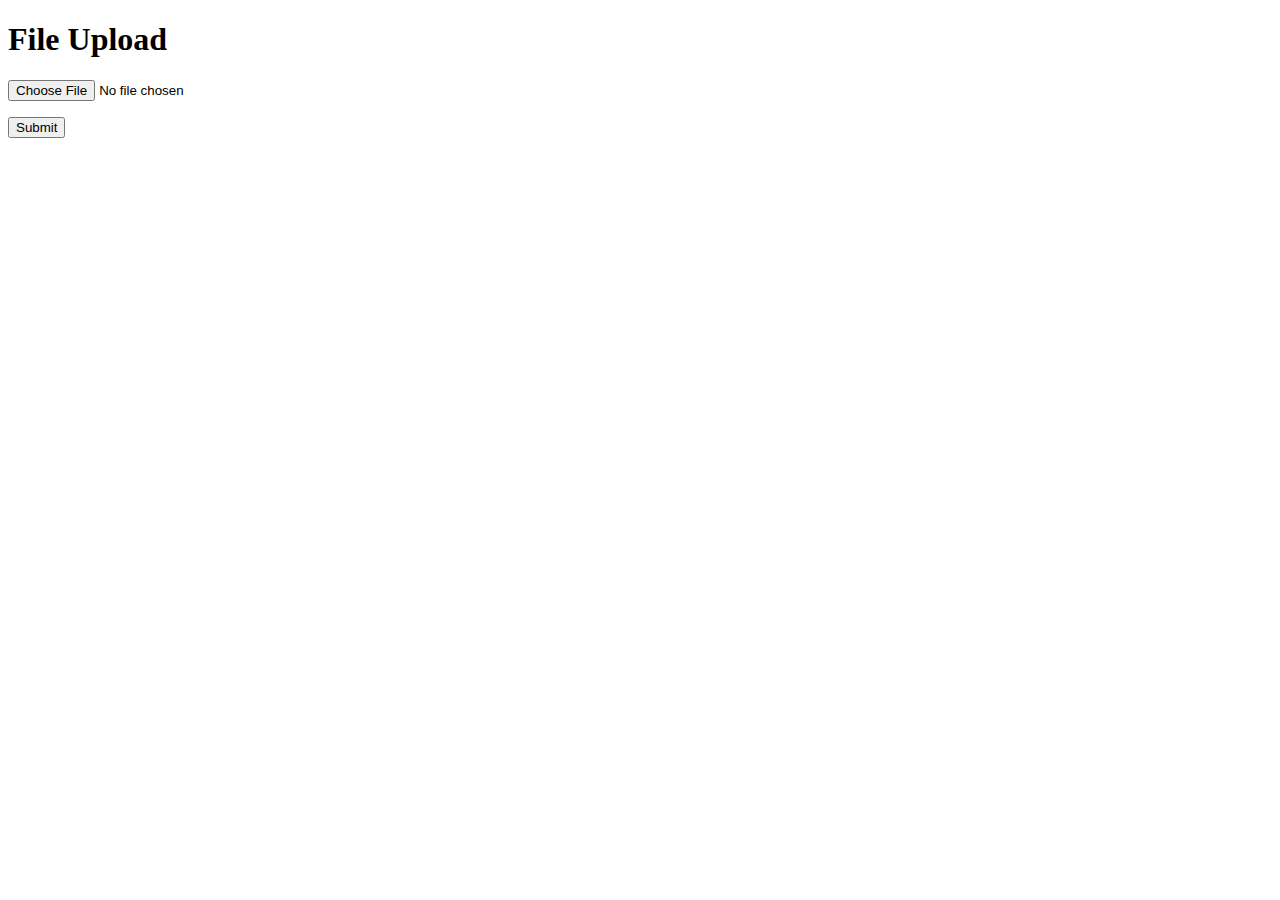
<file: templates/test.html>
<!DOCTYPE html>
<html>

<head>
    <meta charset='utf-8'>
    <meta http-equiv='X-UA-Compatible' content='IE=edge'>
    <title>Page Title</title>
    <meta name='viewport' content='width=device-width, initial-scale=1'>
    <!-- <link rel='stylesheet' type='text/css' media='screen' href='main.css'>
    <script src='main.js'></script> -->
    <script src="//ajax.googleapis.com/ajax/libs/jquery/1.9.1/jquery.min.js"></script>
    <script src="/static/js/upload.js"></script>
</html>

<body>
    <h1>File Upload</h1>
    <form method="POST" action="" enctype="multipart/form-data">
      <p><input type="file" name="file"></p>
      <p><input type="submit" value="Submit"></p>
    </form>


</body>

</html>
</file>
